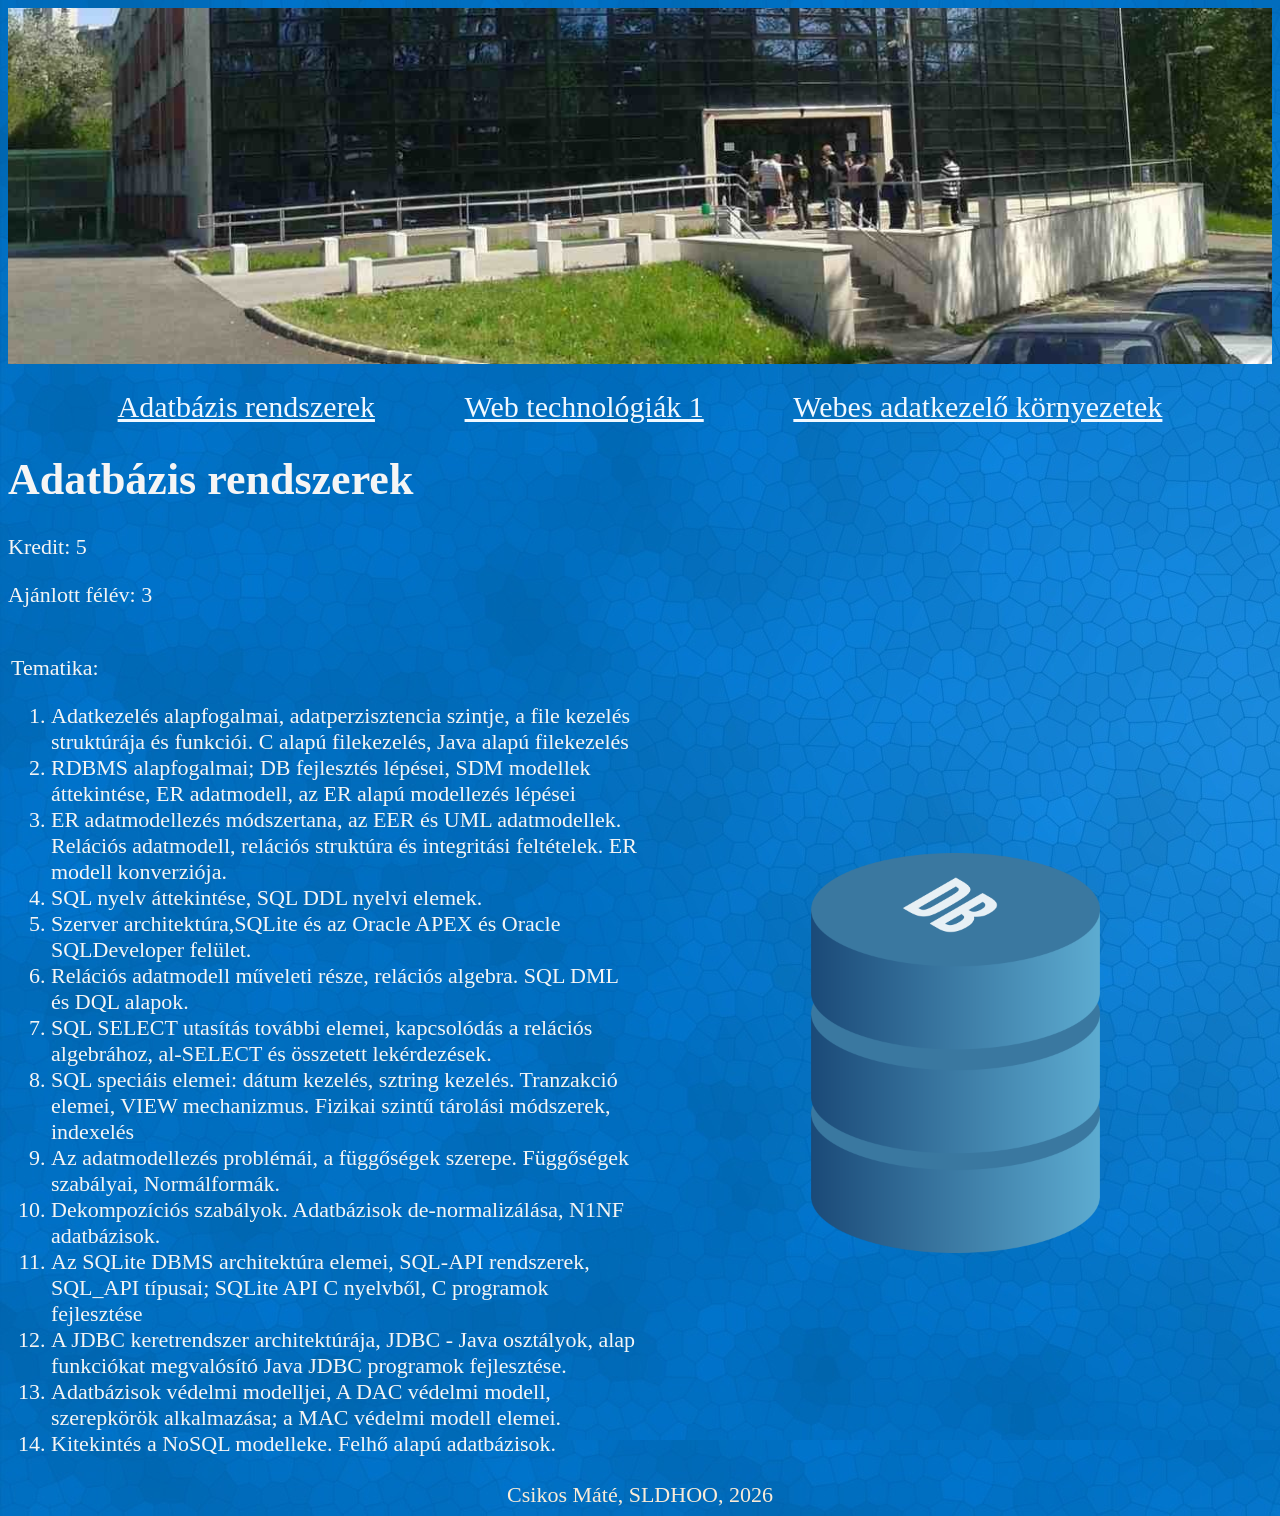
<file: SLDHOO_0909/database.html>
<!DOCTYPE html>
<html lang="hu">
<head>
    <meta charset="UTF-8">
    <meta name="viewport" content="width=device-width, initial-scale=1.0">
    <title>Adatbázis rendszerek</title>
    <link rel="stylesheet" href="style.css">
</head>
<body>
    <a href="kezdolap.html">
        <img id="iit" src="kepek/iit.jpg" alt="">
    </a>
    <nav>
        <a href="database.html">Adatbázis rendszerek</a>
        <a href="webtech.html">Web technológiák 1</a>
        <a href="webxml.html">Webes adatkezelő környezetek</a>
    </nav>
    <h1>Adatbázis rendszerek</h1>
    <p>Kredit: 5</p>
    <p>Ajánlott félév: 3</p>
    <table>
        <tr>
            <td>
                <p>Tematika:</p>
                <ol>
                    <li>Adatkezelés alapfogalmai, adatperzisztencia szintje,  a file kezelés struktúrája és funkciói.  C alapú filekezelés,  Java alapú filekezelés</li>
                    <li>RDBMS alapfogalmai;  DB fejlesztés lépései, SDM modellek áttekintése, ER adatmodell, az ER alapú modellezés lépései</li>
                    <li>ER adatmodellezés módszertana, az EER és UML adatmodellek. Relációs adatmodell, relációs struktúra és integritási feltételek. ER modell konverziója.</li>
                    <li>SQL nyelv áttekintése, SQL DDL nyelvi elemek.</li>
                    <li>Szerver  architektúra,SQLite és az Oracle APEX és Oracle SQLDeveloper felület. </li>
                    <li>Relációs adatmodell műveleti része, relációs algebra. SQL DML és DQL alapok.</li>
                    <li>SQL SELECT utasítás további elemei, kapcsolódás a relációs algebrához, al-SELECT és összetett lekérdezések.</li>
                    <li>SQL speciáis elemei: dátum kezelés, sztring kezelés. Tranzakció elemei, VIEW mechanizmus.   Fizikai szintű tárolási módszerek, indexelés </li>
                    <li>Az adatmodellezés problémái, a függőségek szerepe. Függőségek szabályai, Normálformák. </li>
                    <li>Dekompozíciós szabályok. Adatbázisok de-normalizálása, N1NF adatbázisok.  </li>
                    <li>Az SQLite DBMS architektúra elemei, SQL-API rendszerek, SQL_API típusai; SQLite API C nyelvből, C programok fejlesztése</li>
                    <li>A JDBC  keretrendszer architektúrája, JDBC - Java osztályok, alap funkciókat megvalósító Java JDBC programok fejlesztése.</li>
                    <li>Adatbázisok védelmi modelljei, A DAC védelmi modell, szerepkörök alkalmazása; a MAC védelmi modell elemei.</li>
                    <li>Kitekintés a NoSQL modelleke. Felhő alapú adatbázisok.</li>
                </ol>
            </td>
            <td>
                <img class="illusztracio" src="kepek/db.png" alt="">
            </td>
        </tr>
    </table>
    <footer>Csikos Máté, SLDHOO, 2026</footer>
</body>
</html>
</file>
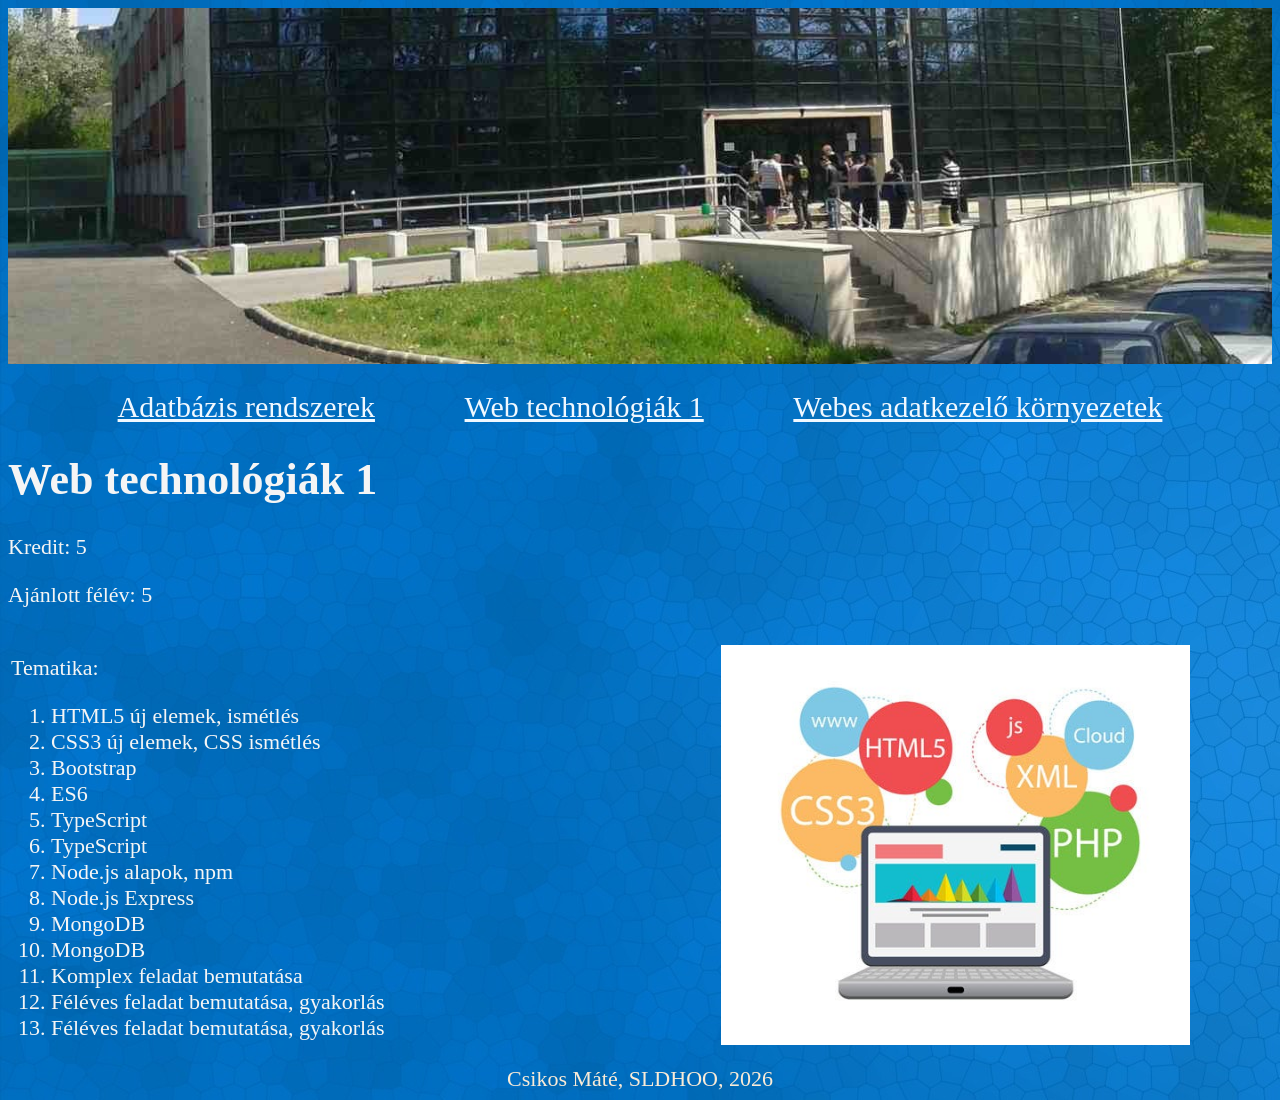
<file: SLDHOO_0909/webtech.html>
<!DOCTYPE html>
<html lang="hu">
<head>
    <meta charset="UTF-8">
    <meta name="viewport" content="width=device-width, initial-scale=1.0">
    <title>Web technológiák 1</title>
    <link rel="stylesheet" href="style.css">
</head>
<body>
    <a href="kezdolap.html">
        <img id="iit" src="kepek/iit.jpg" alt="">
    </a>
    <nav>
        <a href="database.html">Adatbázis rendszerek</a>
        <a href="webtech.html">Web technológiák 1</a>
        <a href="webxml.html">Webes adatkezelő környezetek</a>
    </nav>
    <h1>Web technológiák 1</h1>
    <p>Kredit: 5</p>
    <p>Ajánlott félév: 5</p>
    <table>
        <tr>
            <td>
                <p>Tematika:</p>
                <ol>
                    <li>HTML5 új elemek, ismétlés</li>
                    <li>CSS3 új elemek, CSS ismétlés</li>
                    <li>Bootstrap</li>
                    <li>ES6</li>
                    <li>TypeScript</li>
                    <li>TypeScript</li>
                    <li>Node.js alapok, npm</li>
                    <li>Node.js Express</li>
                    <li>MongoDB</li>
                    <li>MongoDB</li>
                    <li>Komplex feladat bemutatása</li>
                    <li>Féléves feladat bemutatása, gyakorlás</li>
                    <li>Féléves feladat bemutatása, gyakorlás</li>
                </ol>
            </td>
            <td>
                <img class="illusztracio" src="kepek/web.jpg" alt="">
            </td>
        </tr>
    </table>
    <footer>Csikos Máté, SLDHOO, 2026</footer>
</body>
</html>
</file>
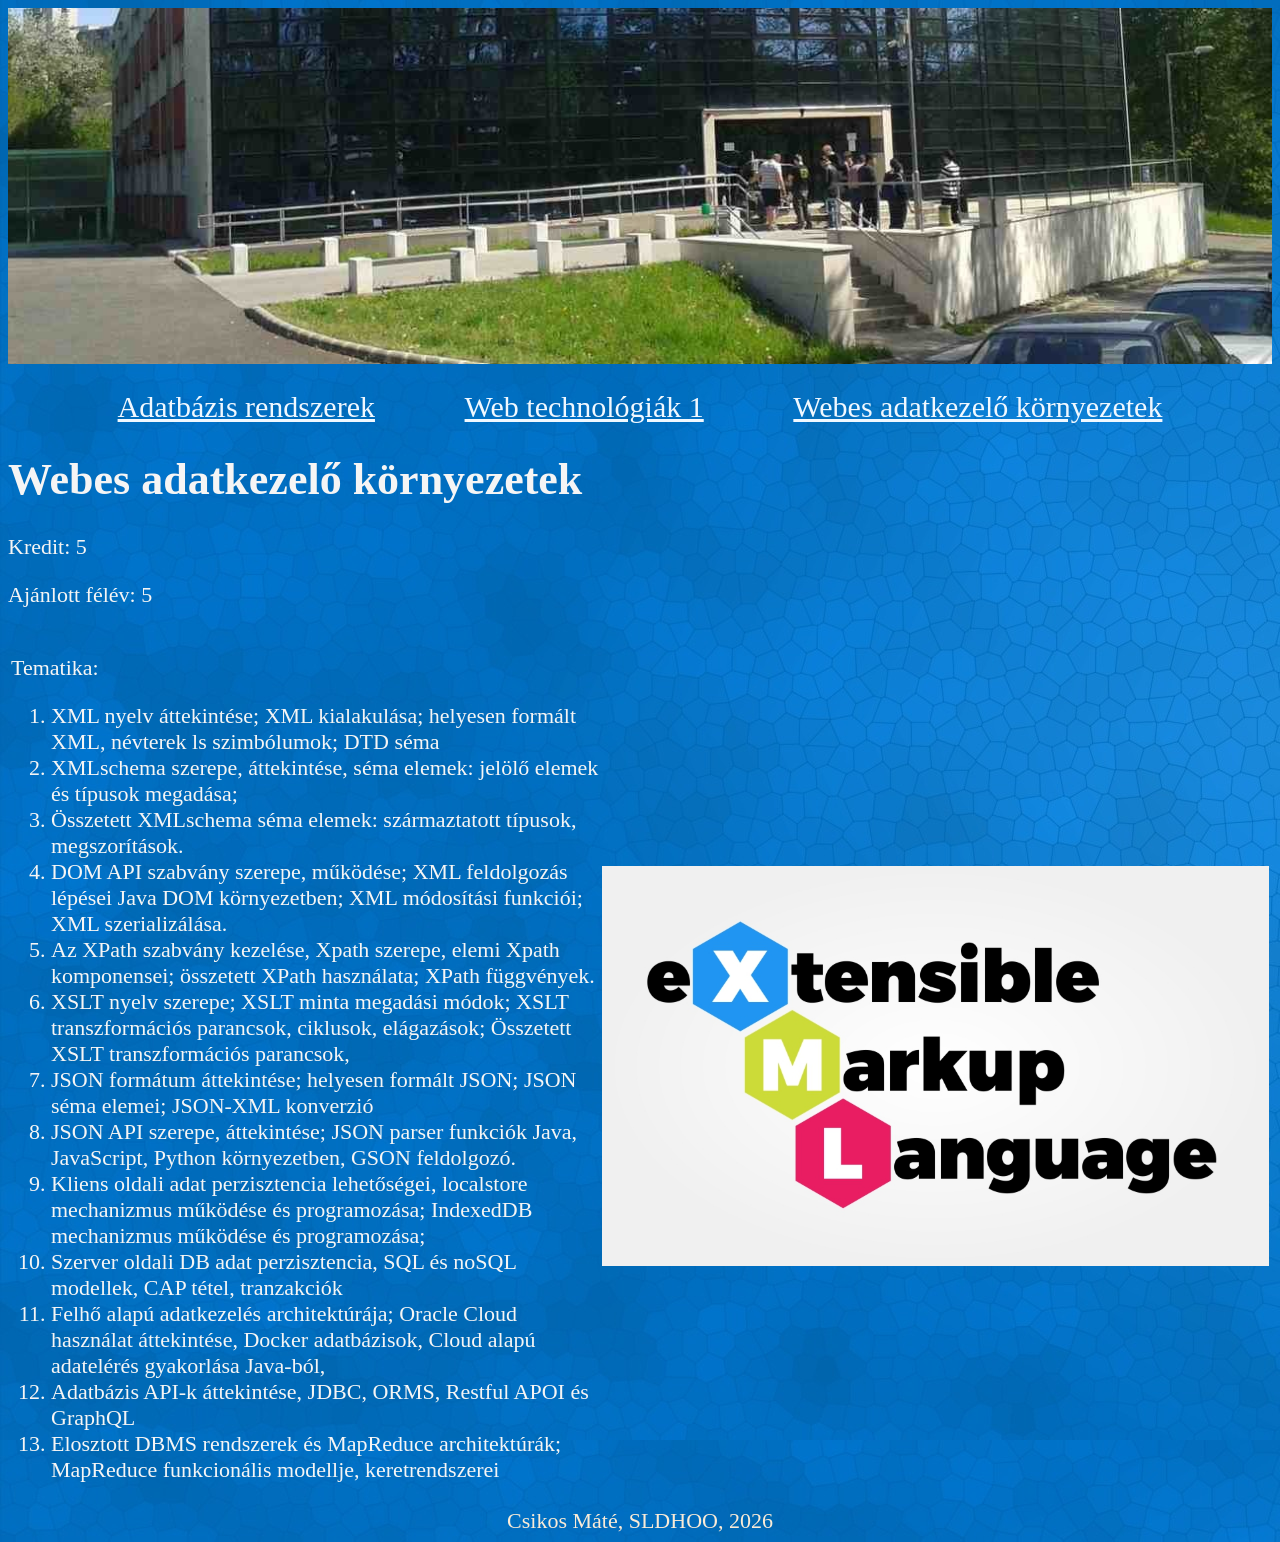
<file: SLDHOO_0909/webxml.html>
<!DOCTYPE html>
<html lang="hu">
<head>
    <meta charset="UTF-8">
    <meta name="viewport" content="width=device-width, initial-scale=1.0">
    <title>Webes adatkezelő környezetek</title>
    <link rel="stylesheet" href="style.css">
</head>
<body>
    <a href="kezdolap.html">
        <img id="iit" src="kepek/iit.jpg" alt="">
    </a>
    <nav>
        <a href="database.html">Adatbázis rendszerek</a>
        <a href="webtech.html">Web technológiák 1</a>
        <a href="webxml.html">Webes adatkezelő környezetek</a>
    </nav>
    <h1>Webes adatkezelő környezetek</h1>
    <p>Kredit: 5</p>
    <p>Ajánlott félév: 5</p>
    <table>
        <tr>
            <td>
                <p>Tematika:</p>
                <ol>
                    <li>XML nyelv áttekintése;  XML kialakulása; helyesen formált XML, névterek ls szimbólumok; DTD séma</li>
                    <li>XMLschema  szerepe, áttekintése, séma elemek: jelölő elemek és típusok megadása; </li>
                    <li>Összetett XMLschema séma elemek: származtatott típusok, megszorítások.  </li>
                    <li>DOM API szabvány szerepe, működése; XML feldolgozás lépései Java DOM környezetben; XML módosítási funkciói; XML szerializálása.</li>
                    <li>Az XPath szabvány kezelése, Xpath szerepe, elemi Xpath komponensei; összetett XPath használata; XPath függvények.</li>
                    <li>XSLT nyelv szerepe; XSLT minta megadási módok; XSLT transzformációs parancsok, ciklusok, elágazások; Összetett  XSLT transzformációs parancsok,</li>
                    <li>JSON formátum áttekintése; helyesen formált JSON; JSON séma elemei; JSON-XML konverzió </li>
                    <li>JSON API szerepe, áttekintése; JSON parser funkciók Java, JavaScript, Python környezetben, GSON feldolgozó. </li>
                    <li>Kliens oldali adat perzisztencia lehetőségei, localstore mechanizmus működése és programozása; IndexedDB mechanizmus működése és programozása; </li>
                    <li>Szerver oldali DB adat perzisztencia, SQL és noSQL modellek, CAP tétel, tranzakciók </li>
                    <li>Felhő alapú adatkezelés architektúrája; Oracle Cloud használat áttekintése, Docker adatbázisok, Cloud alapú adatelérés gyakorlása Java-ból,</li>
                    <li>Adatbázis API-k áttekintése, JDBC, ORMS, Restful APOI és GraphQL</li>
                    <li>Elosztott  DBMS rendszerek és  MapReduce architektúrák; MapReduce funkcionális modellje, keretrendszerei</li>
                </ol>
            </td>
            <td>
                <img class="illusztracio" src="kepek/xml.jpg" alt="">
            </td>
        </tr>
    </table>
    <footer>Csikos Máté, SLDHOO, 2026</footer>
</body>
</html>
</file>
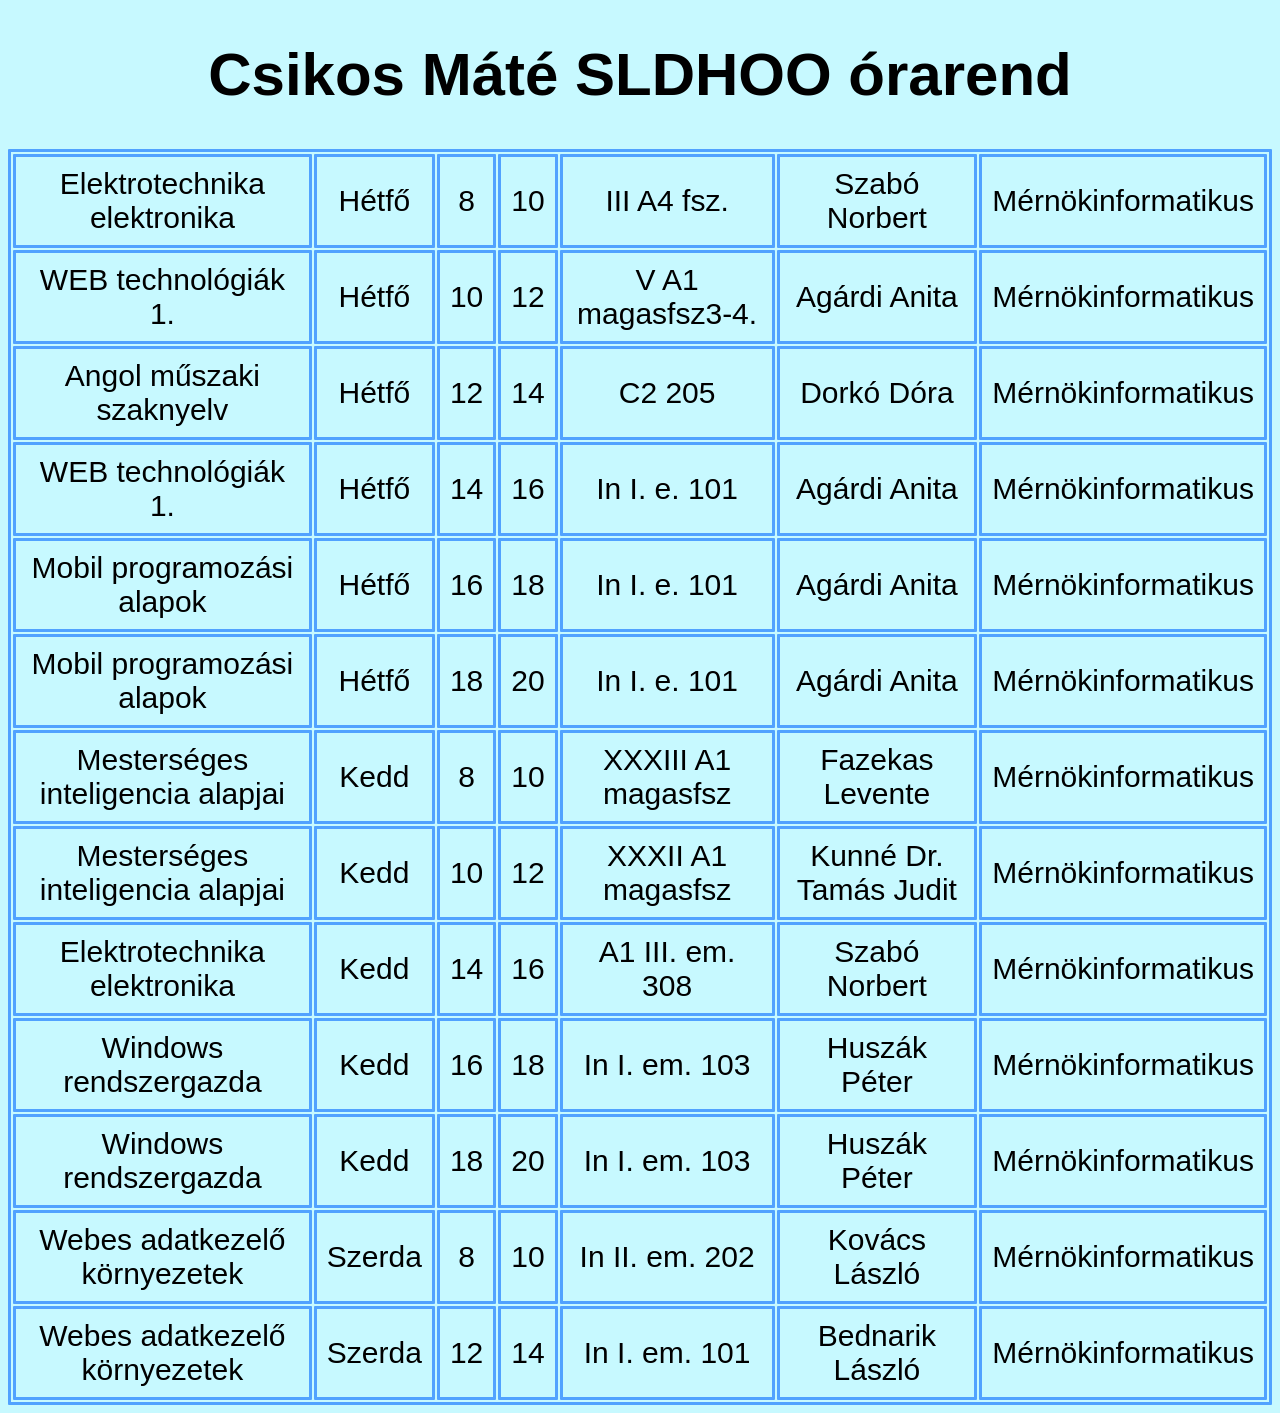
<file: SLDHOO_0916/SLDHOO_xmltohtml.html>
<!DOCTYPE html>
<html lang="hu">
<head>
    <meta charset="UTF-8">
    <meta name="viewport" content="width=device-width, initial-scale=1.0">
    <title>Document</title>
    <link rel="stylesheet" href="style.css">
</head>
<body>
    <h1>Csikos Máté SLDHOO órarend</h1>
    <table>
        <tr id="tr_001" tipus="eloadas">
            <td>Elektrotechnika elektronika</td>
            
                <td>Hétfő</td>
                <td>8</td>
                <td>10</td>
            
            <td>III A4 fsz.</td>
            <td>Szabó Norbert</td>
            <td>Mérnökinformatikus</td>
        </tr>
        <tr id="tr_002" tipus="eloadas">
            <td>WEB technológiák 1.</td>
            
                <td>Hétfő</td>
                <td>10</td>
                <td>12</td>
            
            <td>V A1 magasfsz3-4.</td>
            <td>Agárdi Anita</td>
            <td>Mérnökinformatikus</td>
        </tr>
        <tr id="tr_003" tipus="eloadas">
            <td>Angol műszaki szaknyelv</td>
            
                <td>Hétfő</td>
                <td>12</td>
                <td>14</td>
            
            <td>C2 205</td>
            <td>Dorkó Dóra</td>
            <td>Mérnökinformatikus</td>
        </tr>
        <tr id="tr_004" tipus="gyakorlat">
            <td>WEB technológiák 1.</td>
            
                <td>Hétfő</td>
                <td>14</td>
                <td>16</td>
            
            <td>In I. e. 101</td>
            <td>Agárdi Anita</td>
            <td>Mérnökinformatikus</td>
        </tr>
        <tr id="tr_005" tipus="eloadas">
            <td>Mobil programozási alapok</td>
            
                <td>Hétfő</td>
                <td>16</td>
                <td>18</td>
            
            <td>In I. e. 101</td>
            <td>Agárdi Anita</td>
            <td>Mérnökinformatikus</td>
        </tr>
        <tr id="tr_006" tipus="gyakorlat">
            <td>Mobil programozási alapok</td>
            
                <td>Hétfő</td>
                <td>18</td>
                <td>20</td>
            
            <td>In I. e. 101</td>
            <td>Agárdi Anita</td>
            <td>Mérnökinformatikus</td>
        </tr>
        <tr id="tr_007" tipus="gyakorlat">
            <td>Mesterséges inteligencia alapjai</td>
            
                <td>Kedd</td>
                <td>8</td>
                <td>10</td>
            
            <td>XXXIII A1 magasfsz</td>
            <td>Fazekas Levente</td>
            <td>Mérnökinformatikus</td>
        </tr>
        <tr id="tr_008" tipus="eloadas">
            <td>Mesterséges inteligencia alapjai</td>
            
                <td>Kedd</td>
                <td>10</td>
                <td>12</td>
            
            <td>XXXII A1 magasfsz</td>
            <td>Kunné Dr. Tamás Judit</td>
            <td>Mérnökinformatikus</td>
        </tr>
        <tr id="tr_009" tipus="gyakorlat">
            <td>Elektrotechnika elektronika</td>
            
                <td>Kedd</td>
                <td>14</td>
                <td>16</td>
            
            <td>A1 III. em. 308</td>
            <td>Szabó Norbert</td>
            <td>Mérnökinformatikus</td>
        </tr>
        <tr id="tr_010" tipus="eloadas">
            <td>Windows rendszergazda</td>
            
                <td>Kedd</td>
                <td>16</td>
                <td>18</td>
            
            <td>In I. em. 103</td>
            <td>Huszák Péter</td>
            <td>Mérnökinformatikus</td>
        </tr>
        <tr id="tr_011" tipus="gyakorlat">
            <td>Windows rendszergazda</td>
        
                <td>Kedd</td>
                <td>18</td>
                <td>20</td>
            
            <td>In I. em. 103</td>
            <td>Huszák Péter</td>
            <td>Mérnökinformatikus</td>
        </tr>
        <tr id="tr_012" tipus="eloadas">
            <td>Webes adatkezelő környezetek</td>
            
                <td>Szerda</td>
                <td>8</td>
                <td>10</td>
            
            <td>In II. em. 202</td>
            <td>Kovács László</td>
            <td>Mérnökinformatikus</td>
        </tr>
        <tr id="tr_013" tipus="gyakorlat">
            <td>Webes adatkezelő környezetek</td>
            
                <td>Szerda</td>
                <td>12</td>
                <td>14</td>
            
            <td>In I. em. 101</td>
            <td>Bednarik László</td>
            <td>Mérnökinformatikus</td>
        </tr>
    </table>
</body>
</html>
</file>
<file: SLDHOO_0909/style.css>
body{
    background-image: url(kepek/bg.jpg);
    color: whitesmoke;
    font-size: 22px;
}

a{
    color: aliceblue;
}

footer{
    color: rgb(250, 235, 215);
    text-align: center;
}

nav{
    display: flex;
    justify-content: space-evenly;
    font-size: 30px;
    margin: 20px;
}

#iit{
    width: 100%;
}

.illusztracio{
    height: 400px;
}

#lejatszo{
    display: block;
    margin: 20px auto;
}

table{
    width: 100%;
}
td:has(.illusztracio){
    width: 50%;
    text-align: center;
}
</file>
<file: SLDHOO_0916/style.css>
body{
    background-color: #c7f9ff;
    font-size: 30px;
    font-family: 'Gill Sans', 'Gill Sans MT', Calibri, 'Trebuchet MS', sans-serif;
}

h1{
    text-align: center;
}

table{
    margin: auto;
    text-align: center;
    border-color: rgb(81, 162, 255);
    border-radius: 1px;
    border-style: solid;
}

td{
    border-color: rgb(81, 162, 255);
    border-radius: 1px;
    border-style: solid;
    padding: 10px;
}
</file>
